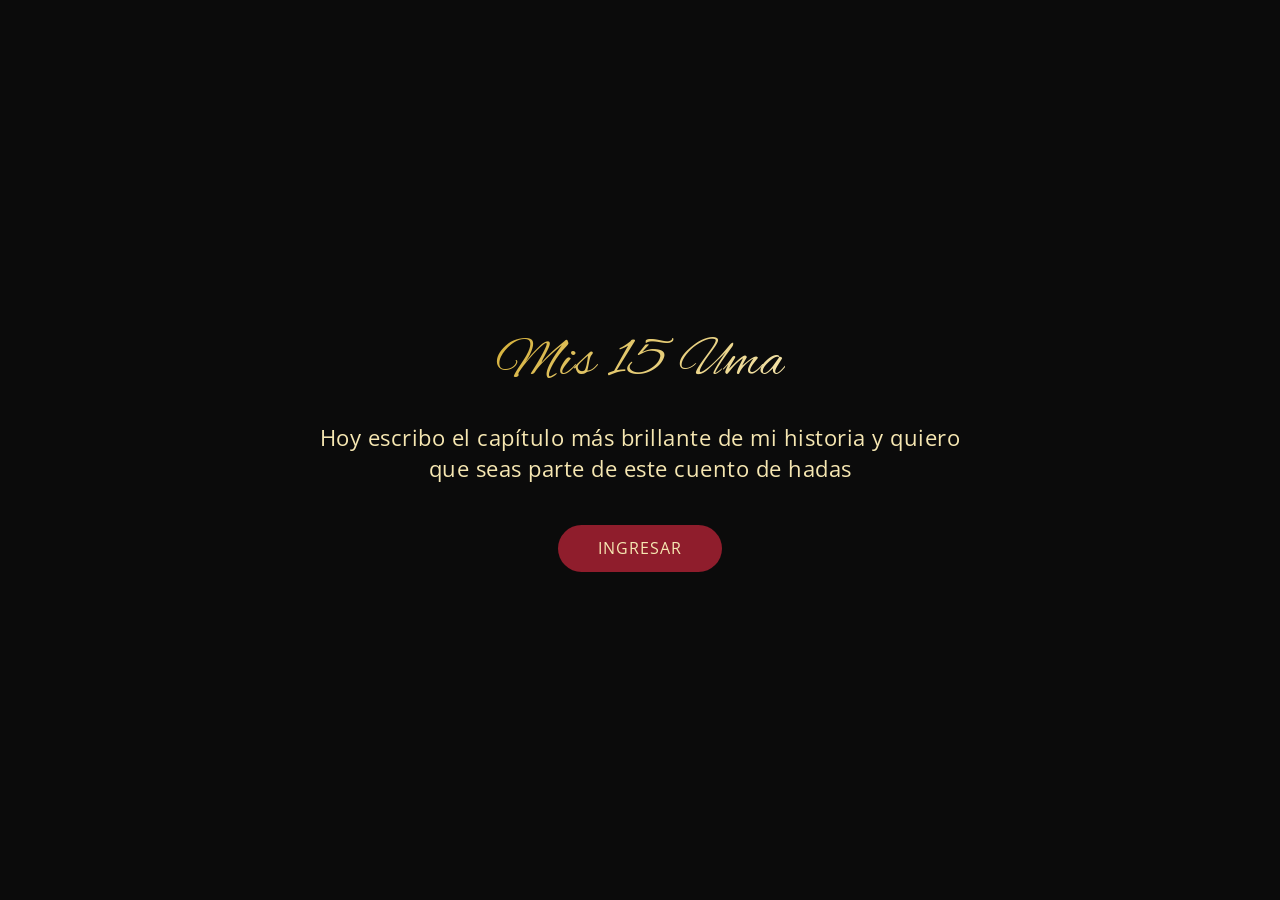
<file: index.html>
<!DOCTYPE html>
<html lang="es">
<head>
  <meta charset="UTF-8" />
  <meta name="viewport" content="width=device-width, initial-scale=1.0" />
  <title>MIS 15 UMA!</title>

  <link rel="icon" type="image/png" href="Pixelarte Isologotipo.png">


  <link rel="stylesheet" href="estilos.css">
</head>
<body>

  <main class="hero">
    <h1 class="title">Mis 15 Uma</h1>
    <p class="subtitle">
      Hoy escribo el capítulo más brillante de mi historia y quiero <br>
      que seas parte de este cuento de hadas   
    </p>

 <button class="enter-btn" id="enterBtn">INGRESAR</button>

<script>
document.getElementById("enterBtn").addEventListener("click", () => {
  sessionStorage.setItem("playMusic", "true");
  window.location.href = "invitacion.html";
});
</script>


  </main>

</body>

</html>
</file>
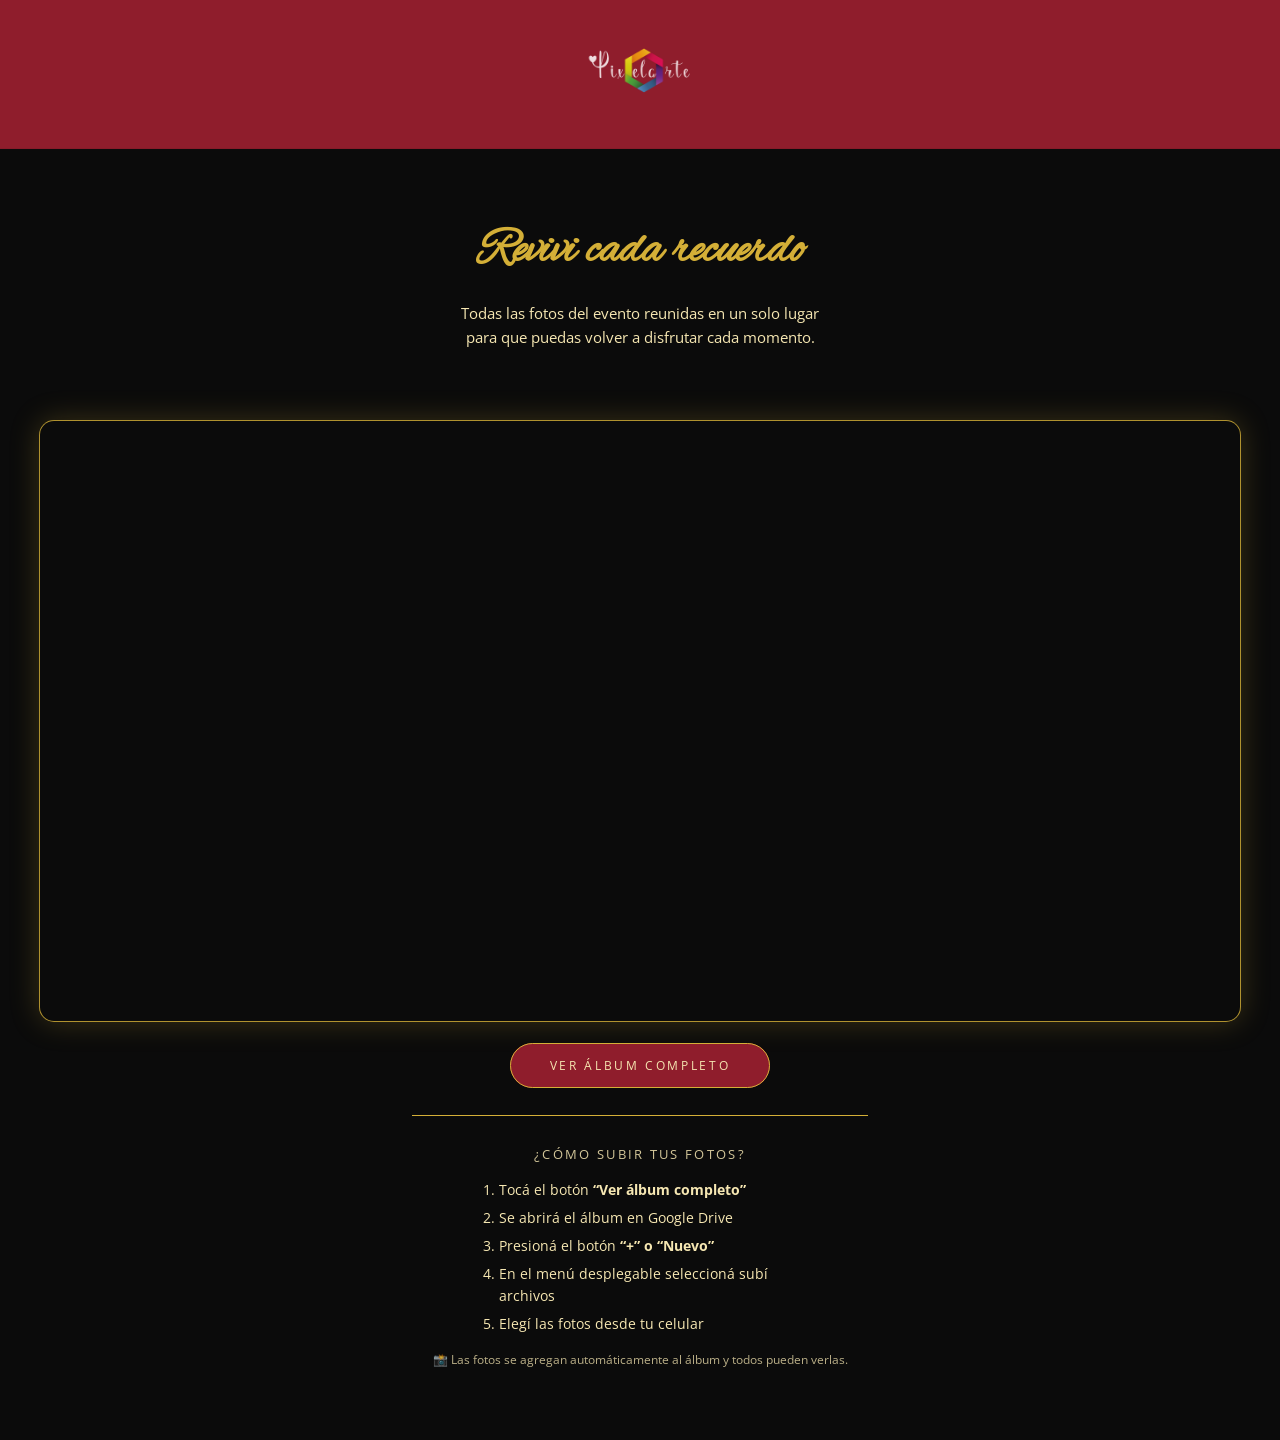
<file: album.html>
<!DOCTYPE html>
<html lang="es">
<head>
  <meta charset="UTF-8">
  <title>Álbum de fotos</title>
  <meta name="viewport" content="width=device-width, initial-scale=1.0">

  <link rel="stylesheet" href="album.css">
</head>
<body>
    <header class="top-banner">
  <a
    href="https://www.instagram.com/pixelartechivilcoy?utm_source=ig_web_button_share_sheet&igsh=ZDNlZDc0MzIxNw=="
    target="_blank"
    aria-label="Instagram"
  >
    <img src="Pixelarte Logotipo.png" alt="Tu logo" class="top-logo">
  </a>
</header>


  <main class="album-wrapper">

    <h1 class="album-title">Revivi cada recuerdo</h1>

    <p class="album-text">
      Todas las fotos del evento reunidas en un solo lugar<br>
      para que puedas volver a disfrutar cada momento.
    </p>

    <div class="album-photos">
  <iframe
src="https://drive.google.com/embeddedfolderview?id=1GxYCfAzwbexyYBCkl7xXXgkuo0KQGIUv#grid"
style="width:100%; height:600px; border:0;">
</iframe>
</div>


    <a      href="https://drive.google.com/drive/folders/1GxYCfAzwbexyYBCkl7xXXgkuo0KQGIUv"

      target="_blank"
      class="album-btn"
    >
      Ver álbum completo
    </a>

    <div class="album-footer">
  <p class="album-footer-title">¿Cómo subir tus fotos?</p>

  <ol class="album-footer-steps">
    <li>Tocá el botón <strong>“Ver álbum completo”</strong></li>
    <li>Se abrirá el álbum en Google Drive</li>
    <li>Presioná el botón <strong>“+” o “Nuevo”</strong></li>
    <li>En el menú desplegable seleccioná subí archivos</li>
    <li>Elegí las fotos desde tu celular</li>
  </ol>

  <p class="album-footer-note">
    📸 Las fotos se agregan automáticamente al álbum y todos pueden verlas.
  </p>
</div>

  </main>

</body>
</html>
</file>
<file: estilos.css>
/* Reset básico */
* {
  margin: 0;
  padding: 0;
  box-sizing: border-box;
}

/* Variables de color */
:root {
  --bg-color: #0B0B0B;
  --text-color: #F6E7B2;
}

.title{

background: linear-gradient(
135deg,
#D4AF37,
#F6E7B2
);

-webkit-background-clip: text;
-webkit-text-fill-color: transparent;

}

body {
  background-color: var(--bg-color);
  color: var(--text-color);
  min-height: 100vh;
}

@font-face {
  font-family: 'Axel';
  src: url('AlexBrush-Regular.ttf') format('truetype');
  font-weight: 400;
  font-style: normal;
}

@font-face {
  font-family: 'Open';
  src: url('OpenSans-VariableFont_wdth\,wght.ttf') format('truetype');
  font-weight: 400;
  font-style: normal;
}

/* Contenedor principal */
.hero {
  min-height: 100vh;
  display: flex;
  flex-direction: column;
  justify-content: center;
  align-items: center;
  text-align: center;
  padding: 2rem;
  gap: 1.5rem;
}

/* Título principal */
.title {
  font-family: 'Axel', cursive;
  font-size: clamp(2.2rem, 6vw, 3.5rem);
  letter-spacing: 0px;
  font-weight: normal;
}

/* Subtítulo */
.subtitle{
  font-family: 'Open', sans-serif;
  color:#F6E7B2;
  font-size: clamp(1rem, 2.8vw, 1.15rem);
  letter-spacing: 0.06em;
  line-height: 1.8;
  font-weight: 400;
}


/* Botón */
.enter-btn{
  background-color: #8F1D2C;
  border: 1px solid #5C0F1B;
  color: #F6E7B2;

  padding: 0.7rem 2.4rem;
  border-radius: 999px;

  font-family: 'Open', sans-serif;
  font-size: 0.75rem;
  letter-spacing: 0.22em;
  text-transform: uppercase;

  cursor: pointer;

  transition:
    background-color 0.35s ease,
    color 0.35s ease,
    transform 0.25s ease,
    box-shadow 0.25s ease;
}


.enter-btn:hover{
  background: linear-gradient(
135deg,
#D4AF37,
#F6E7B2
);

color:#0B0B0B;

  transform: translateY(-2px);
  box-shadow: 0 8px 18px rgba(0,0,0,0.15);
}

.enter-btn:active{
  transform: translateY(0);
  box-shadow: 0 4px 10px rgba(0,0,0,0.12);
}

.enter-btn:focus-visible{
  outline: none;
  box-shadow: 0 0 0 3px rgba(230,164,160,0.35);
}


/* Responsive extra para pantallas muy chicas */
@media (max-width: 360px) {
  .hero {
    gap: 1.2rem;
  }
}

@keyframes subirSuave {
  from {
    opacity: 0;
    transform: translateY(40px);
  }
  to {
    opacity: 1;
    transform: translateY(0);
  }
}

.title {

  font-size: clamp(2.2rem, 6vw, 3.5rem);
  letter-spacing: -0.5px;
  font-family: 'Axel', cursive;
  opacity: 0;
  animation: subirSuave 1.2s ease-out forwards;
  letter-spacing: 1px;
}

.subtitle {
  font-size: clamp(1rem, 4vw, 1.4rem);
  line-height: 1.4;
  max-width: 800px;
  margin: 0 auto;
  letter-spacing: 0.5px;
  font-family: 'Open', sans-serif;
  opacity: 0;
  animation: subirSuave 1.2s ease-out forwards;
  animation-delay: 0.3s;
}

.enter-btn {
  margin-top: 1rem;
  padding: 0.8rem 2.5rem;
  font-size: 1rem;
  font-family: 'Open', sans-serif;
  letter-spacing: 1px;
  color: #F6E7B2;
background-color: #8F1D2C;
  border: none;
  cursor: pointer;
  transition: all 0.3s ease;

  opacity: 0;
  animation: subirSuave 1.2s ease-out forwards;
  animation-delay: 0.6s;
}
</file>
<file: album.css>
:root {

--negro:#0B0B0B;
--bordo:#8F1D2C;
--bordo-oscuro:#5C0F1B;
--dorado:#D4AF37;
--dorado-claro:#F6E7B2;

--font-body:'Open', sans-serif;
--font-display:'Alex', cursive;

}


@font-face {
  font-family: 'Alex';
  src: url('AlexBrush-Regular.ttf') format('truetype');
}

@font-face {
  font-family: 'Open';
  src: url('OpenSans-VariableFont_wdth\,wght.ttf') format('truetype');
}


.top-banner {
  width: 100%;
  padding: 1.2rem 0;
  display: flex;
  justify-content: center;
  background:#8F1D2C;
border-bottom:1px solid #D4AF37;
}

.top-banner a {
  display: inline-flex;
  align-items: center;
  justify-content: center;
}

.top-logo {
  max-width: 110px;
  width: 100%;
  height: auto;
  transition: transform 0.3s ease, opacity 0.3s ease;
    opacity: 0.85;
}

.top-banner {
  border-bottom: 1px solid rgba(0, 0, 0, 0.06);
}

.top-banner {
  position: sticky;
  top: 0;
  z-index: 10;
}


.top-banner a:hover .top-logo {
  transform: scale(1.05);
  opacity: 0.85;
}

.album-title{
font-family:var(--font-display);
font-size:clamp(2.4rem,6vw,3rem);
color:#D4AF37;
margin-bottom:1.2rem;
}
    

* {
  box-sizing: border-box;
  margin: 0;
  padding: 0;
}

body {
  min-height: 100vh;
  background: var(--negro);
  font-family: var(--font-body);
  color: var(--dorado-claro);
}

.album-wrapper {
  max-width: 520px;
  width: 90%;
  margin: 0 auto;          /* 👈 CENTRADO REAL */
  text-align: center;
  padding: 4.5rem 2rem;
}


.album-text {
  font-size: 0.95rem;
  line-height: 1.6;
  margin-bottom: 2.5rem;
}

.album-preview {
  display: grid;
  grid-template-columns: repeat(2, 1fr);
  gap: 1rem;
  margin-bottom: 2.5rem;
}

.album-preview img {
  width: 100%;
  aspect-ratio: 1 / 1;
  object-fit: cover;
  border-radius: 14px;
}

.album-btn{

background-color:#8F1D2C;
border:1px solid #D4AF37;
color:#F6E7B2;

padding:0.8rem 2.4rem;
border-radius:999px;

font-family:var(--font-body);
font-size:0.75rem;
letter-spacing:0.22em;
text-transform:uppercase;
text-decoration:none;

transition:
background-color 0.35s ease,
transform 0.25s ease,
box-shadow 0.25s ease;

}

.album-btn:hover{
background-color:#5C0F1B;
transform:translateY(-2px);
box-shadow:0 10px 22px rgba(0,0,0,0.35);
}

.album-wrapper {
  max-width: 520px;
  width: 90%;
  text-align: center;
  padding: 4.5rem 2rem;
}

.album-photos {
  width: 100vw;                     /* ocupa todo el ancho */
  margin-left: calc(50% - 50vw);   /* rompe el contenedor centrado */
  margin-right: calc(50% - 50vw);
  background: #0B0B0B;
  padding: 2rem 0;
}

.album-photos iframe{
  width: 100%;
  max-width: 1200px;
  height: 70vh;
  border: none;
  display: block;
  margin: 0 auto;
  border-radius: 14px;
  border:1px solid rgba(212,175,55,0.6);

  box-shadow:
   0 0 0 1px rgba(212,175,55,0.8),
  0 0 30px rgba(212,175,55,0.25);
}

@media (max-width: 768px) {
  .album-photos {
    display: flex;
    justify-content: center;   /* 👈 centra horizontal */
  }

  .album-photos iframe {
    width: 100%;
    max-width: 100%;
    height: 85vh;
    margin: 0 auto;
    border-radius: 0;
  }
}

@media (max-width: 768px) {
  body {
    display: block;      /* 👈 suelta el flex */
    align-items: unset;
    justify-content: unset;
  }

  .album-wrapper {
    width: 100%;
    max-width: 100%;
    padding: 2.5rem 1.5rem;
  }
}

@media (max-width: 768px) {
  body {
    display: block;
  }

  .album-wrapper {
    width: 100%;
    max-width: 100%;
    padding: 2.5rem 1.5rem;
  }

  .album-photos {
    width: 100%;
    margin-left: 0;
    margin-right: 0;
    display: flex;
    justify-content: center;
  }

  .album-photos iframe {
    width: 100%;
    max-width: 100%;
    height: 85vh;
    margin: 0 auto;
    border-radius: 0;
  }
}
.album-footer {
  margin-top: 2.5rem;
  padding-top: 1.8rem;
  border-top:1px solid #D4AF37;
  text-align: center;
}

.album-footer-title {
  font-size: 0.8rem;
  letter-spacing: 0.18em;
  text-transform: uppercase;
  margin-bottom: 1rem;
  color:#F6E7B2;
  opacity: 0.85;
}

.album-footer-steps {
  list-style: decimal;
  padding-left: 1.2rem;
  margin: 0 auto 1rem;
  max-width: 320px;
  text-align: left;
  font-size: 0.85rem;
  line-height: 1.6;
}

.album-footer-steps li {
  margin-bottom: 0.4rem;
}

.album-footer-note {
  font-size: 0.75rem;
  opacity: 0.75;
  margin-top: 0.6rem;
}
@media (max-width: 768px) {
  .album-footer-steps {
    max-width: 100%;
    padding-left: 1rem;
  }
}
</file>
